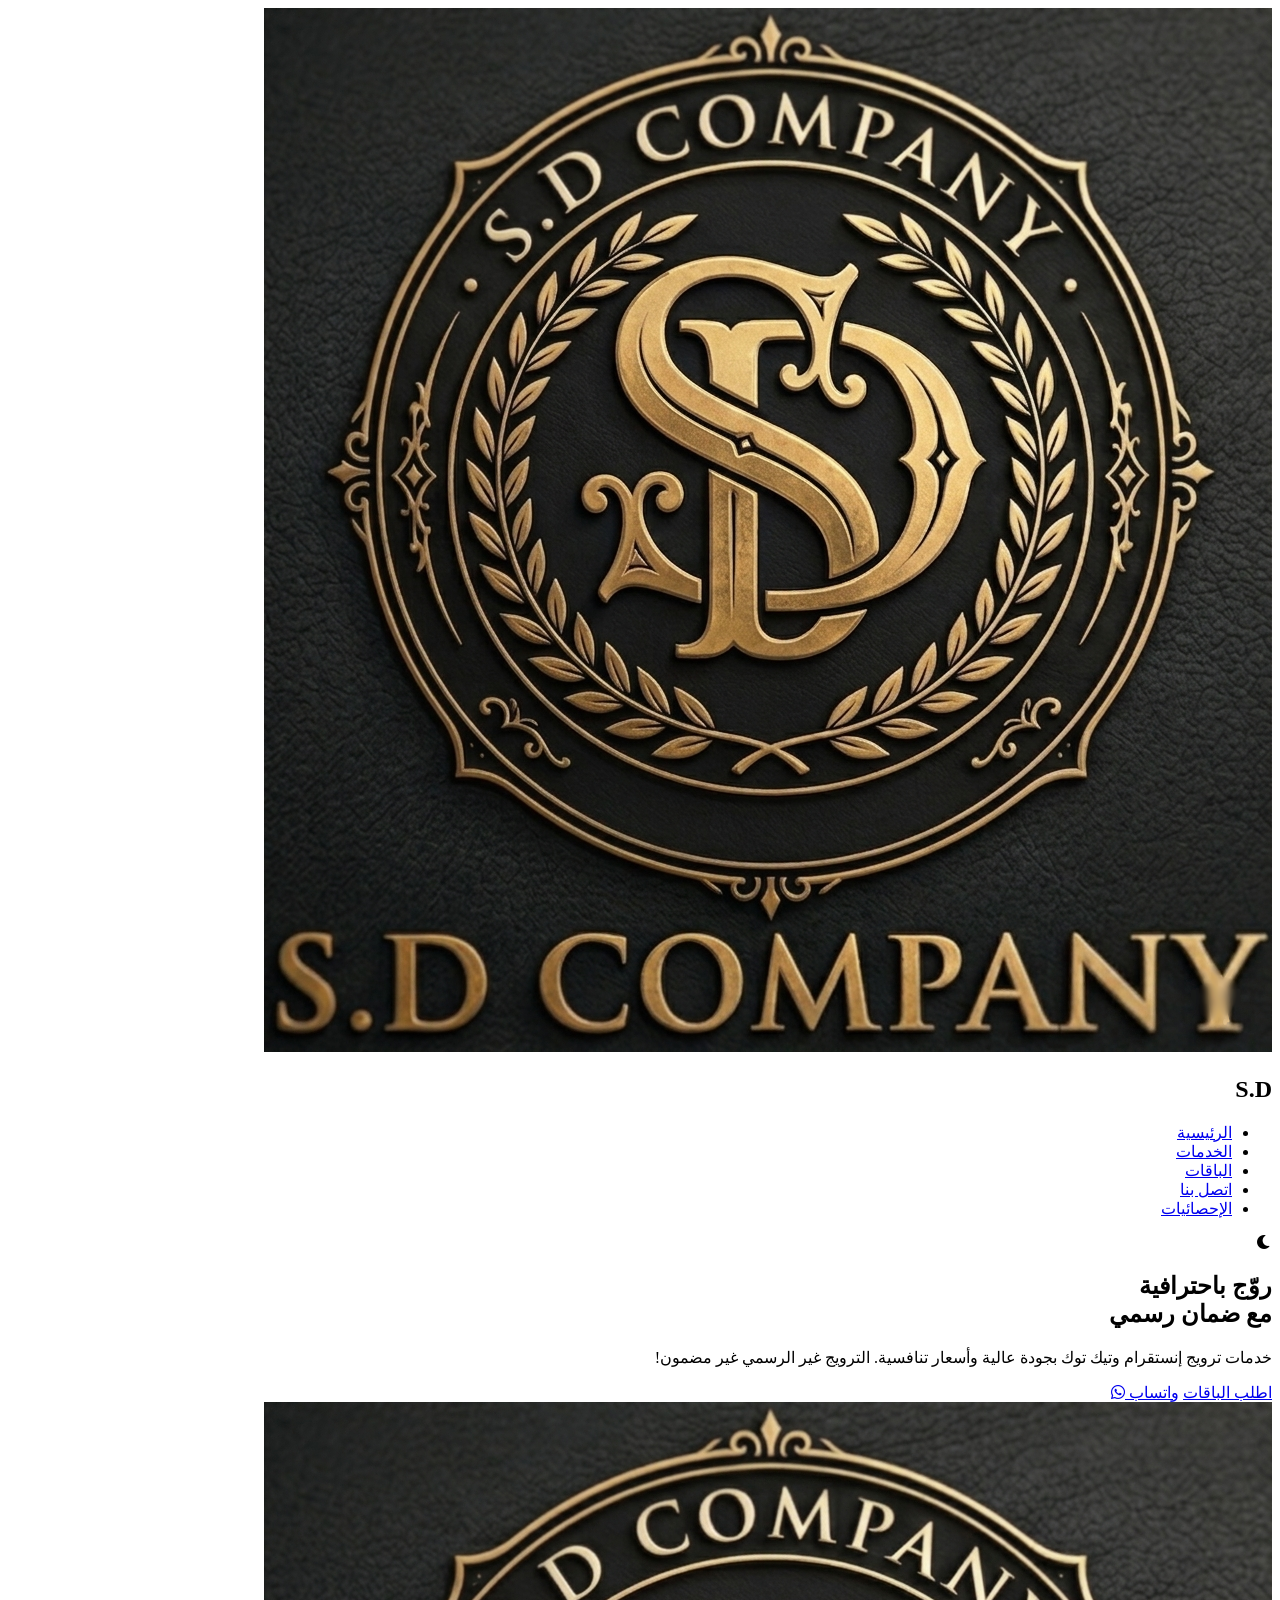
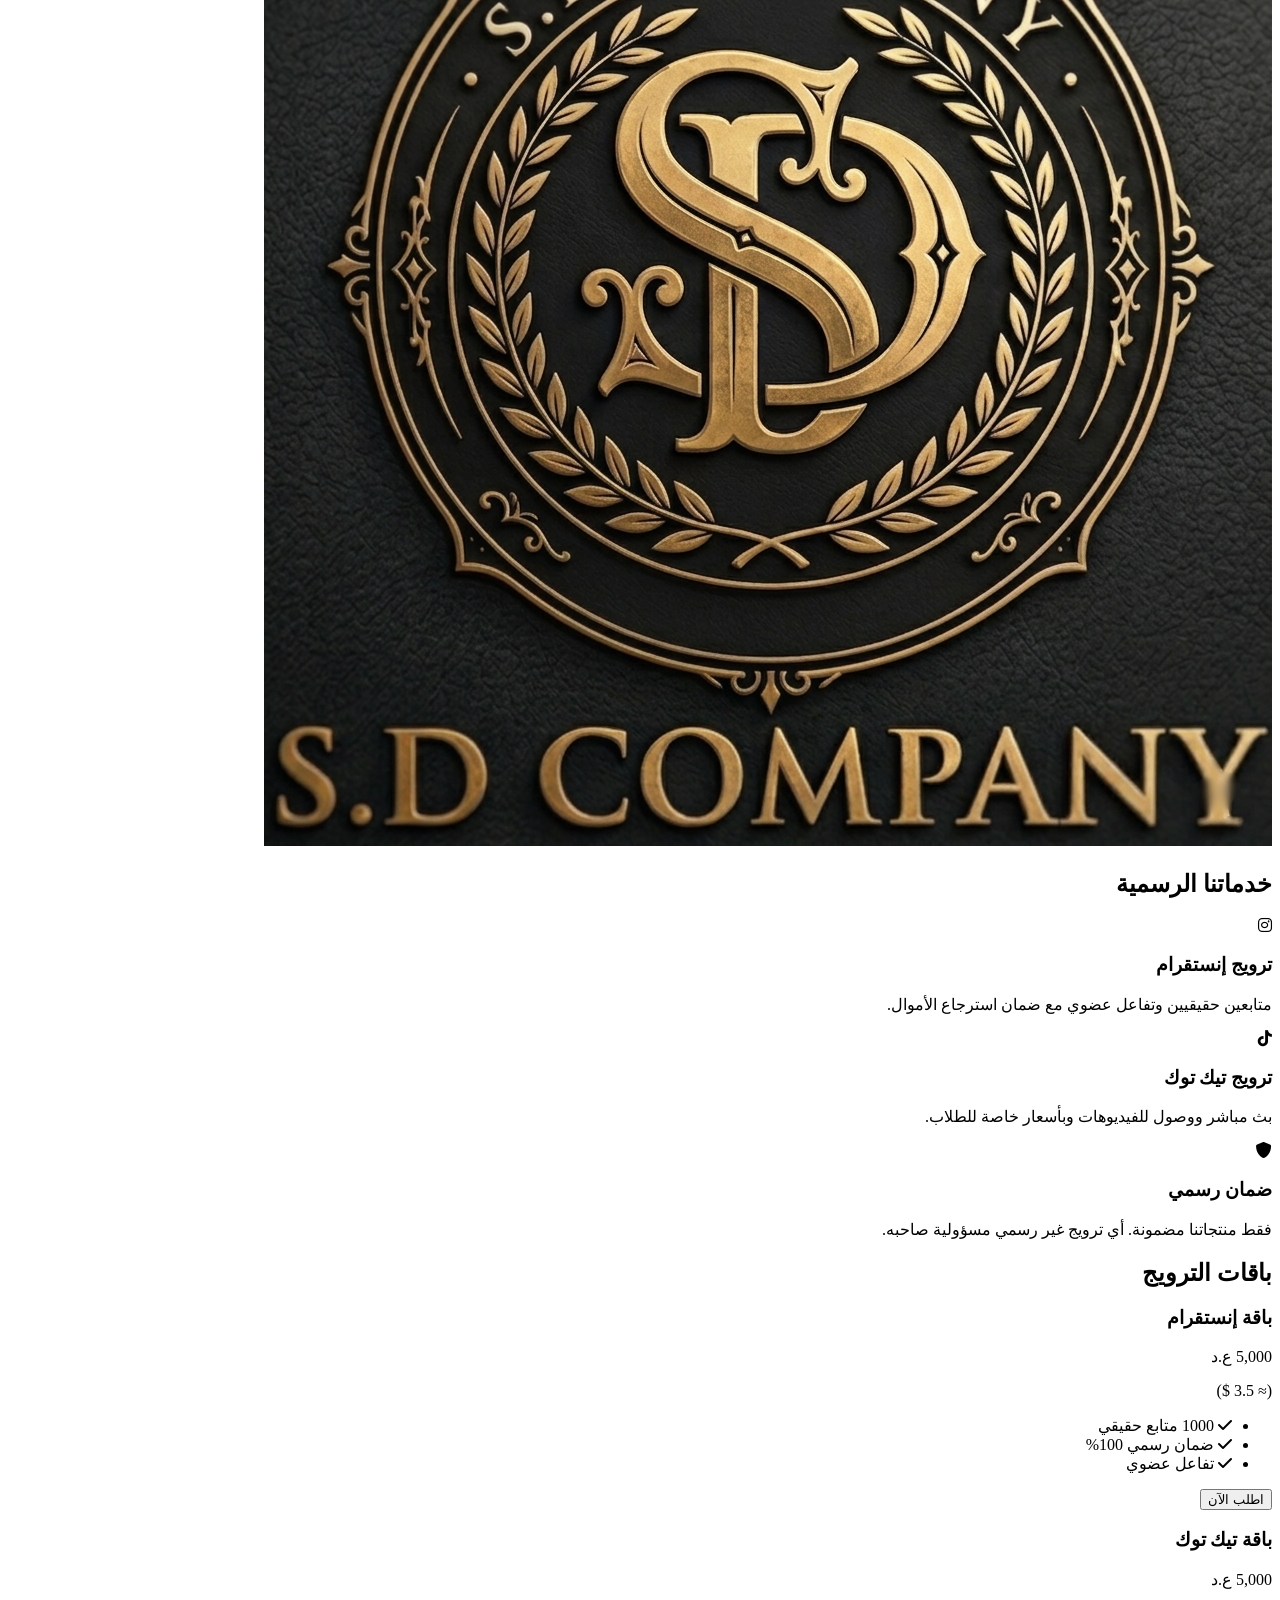
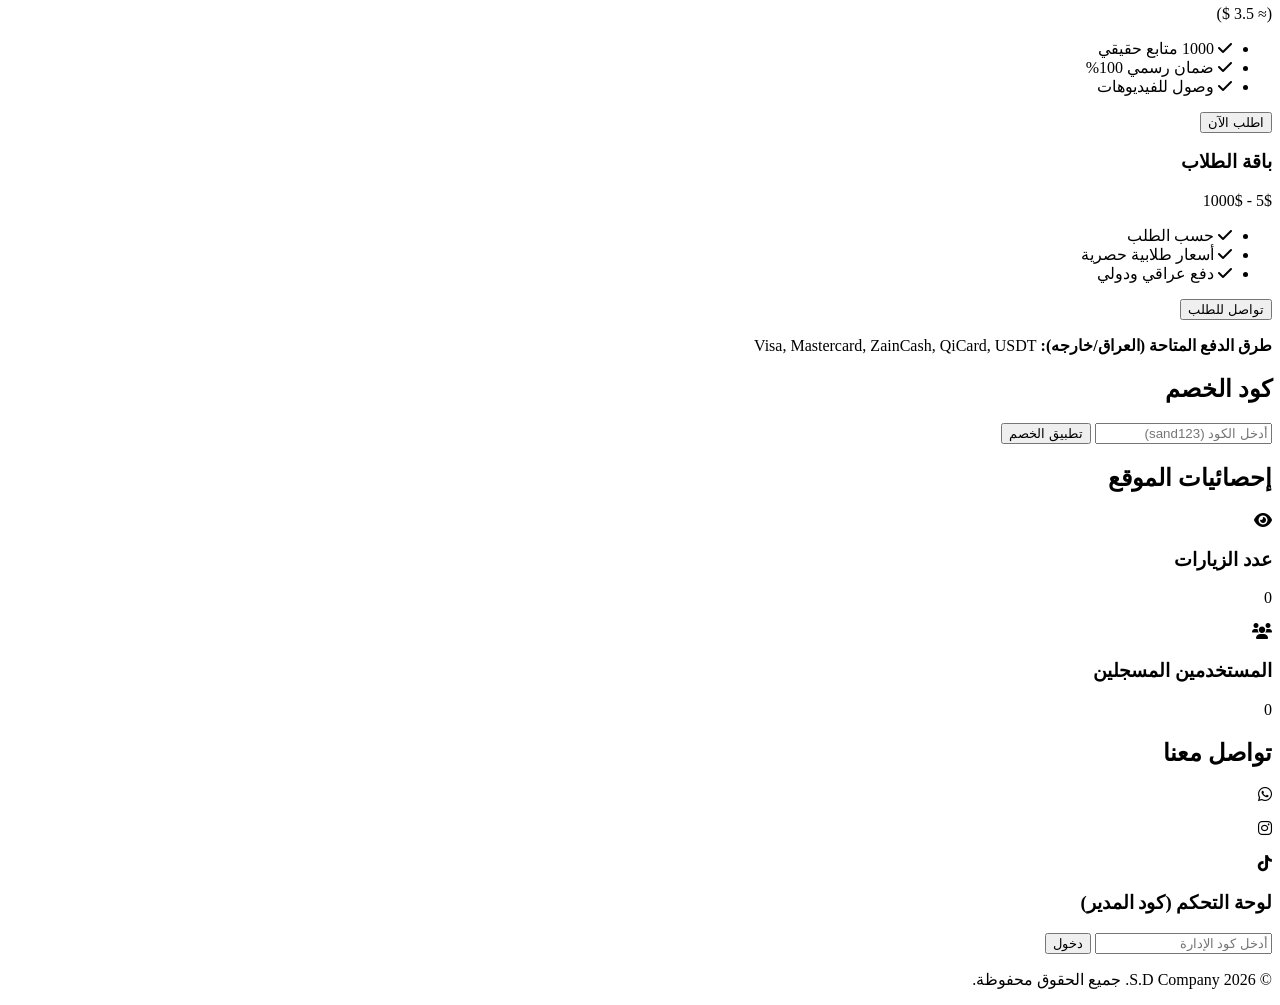
<file: web.html>
<!DOCTYPE html>
<html lang="ar" dir="rtl">
<head>
    <meta charset="UTF-8">
    <meta name="viewport" content="width=device-width, initial-scale=1.0">
    <title>S.D Company | ترويج رسمي مضمون</title>
    <link rel="stylesheet" href="webcss.css">
    <link href="https://fonts.googleapis.com/css2?family=Cairo:wght@300;400;700&family=Playfair+Display:wght@700&display=swap" rel="stylesheet">
    <link rel="stylesheet" href="https://cdnjs.cloudflare.com/ajax/libs/font-awesome/6.0.0/css/all.min.css">
</head>
<body class="dark-mode">
    
    <!-- شريط التنقل -->
    <nav class="navbar">
        <div class="logo">
            <img src="imsd.png" alt="شعار S.D" class="logo-img">
            <h1>S.D</h1>
        </div>
        <ul class="nav-links">
            <li><a href="#home">الرئيسية</a></li>
            <li><a href="#services">الخدمات</a></li>
            <li><a href="#pricing">الباقات</a></li>
            <li><a href="#contact">اتصل بنا</a></li>
            <li><a href="#stats">الإحصائيات</a></li>
        </ul>
        <div class="theme-toggle"><i class="fas fa-moon" id="theme-icon"></i></div>
    </nav>

    <!-- القسم الرئيسي -->
    <section id="home" class="hero">
        <div class="hero-content">
            <div class="hero-text">
                <h2>روّج باحترافية <br> <span class="gold-text">مع ضمان رسمي</span></h2>
                <p>خدمات ترويج إنستقرام وتيك توك بجودة عالية وأسعار تنافسية. الترويج غير الرسمي غير مضمون!</p>
                <div class="cta-buttons">
                    <a href="#pricing" class="btn-gold">اطلب الباقات</a>
                    <a href="https://wa.me/96477777777" class="btn-outline">واتساب <i class="fab fa-whatsapp"></i></a>
                </div>
            </div>
            <div class="hero-image">
                <img src="imsd.png" alt="شعار S.D Company">
            </div>
        </div>
    </section>

    <!-- قسم الخدمات -->
    <section id="services" class="services">
        <h2>خدماتنا <span class="gold-text">الرسمية</span></h2>
        <div class="service-grid">
            <div class="service-card">
                <i class="fab fa-instagram"></i>
                <h3>ترويج إنستقرام</h3>
                <p>متابعين حقيقيين وتفاعل عضوي مع ضمان استرجاع الأموال.</p>
            </div>
            <div class="service-card">
                <i class="fab fa-tiktok"></i>
                <h3>ترويج تيك توك</h3>
                <p>بث مباشر ووصول للفيديوهات وبأسعار خاصة للطلاب.</p>
            </div>
            <div class="service-card">
                <i class="fas fa-shield-alt"></i>
                <h3>ضمان رسمي</h3>
                <p>فقط منتجاتنا مضمونة. أي ترويج غير رسمي مسؤولية صاحبه.</p>
            </div>
        </div>
    </section>

    <!-- قسم الباقات -->
    <section id="pricing" class="pricing-section">
        <h2>باقات <span class="gold-text">الترويج</span></h2>
        <div class="pricing-cards">
            <div class="pricing-card">
                <h3>باقة إنستقرام</h3>
                <div class="price">5,000 ع.د</div>
                <p>(≈ 3.5 $)</p>
                <ul>
                    <li><i class="fas fa-check"></i> 1000 متابع حقيقي</li>
                    <li><i class="fas fa-check"></i> ضمان رسمي 100%</li>
                    <li><i class="fas fa-check"></i> تفاعل عضوي</li>
                </ul>
                <button class="btn-buy" onclick="window.open('https://wa.me/96477777777')">اطلب الآن</button>
            </div>
            <div class="pricing-card featured">
                <h3>باقة تيك توك</h3>
                <div class="price">5,000 ع.د</div>
                <p>(≈ 3.5 $)</p>
                <ul>
                    <li><i class="fas fa-check"></i> 1000 متابع حقيقي</li>
                    <li><i class="fas fa-check"></i> ضمان رسمي 100%</li>
                    <li><i class="fas fa-check"></i> وصول للفيديوهات</li>
                </ul>
                <button class="btn-gold" onclick="window.open('https://wa.me/96477777777')">اطلب الآن</button>
            </div>
            <div class="pricing-card">
                <h3>باقة الطلاب</h3>
                <div class="price">5$ - 1000$</div>
                <ul>
                    <li><i class="fas fa-check"></i> حسب الطلب</li>
                    <li><i class="fas fa-check"></i> أسعار طلابية حصرية</li>
                    <li><i class="fas fa-check"></i> دفع عراقي ودولي</li>
                </ul>
                <button class="btn-buy" onclick="window.open('https://wa.me/96477777777')">تواصل للطلب</button>
            </div>
        </div>
        <!-- طرق الدفع -->
        <div class="payment-methods">
            <p><strong>طرق الدفع المتاحة (العراق/خارجه):</strong> Visa, Mastercard, ZainCash, QiCard, USDT</p>
        </div>
    </section>

    <!-- قسم كود الخصم -->
    <section class="discount-section">
        <h2>كود الخصم</h2>
        <div class="discount-box">
            <input type="text" id="discountCode" placeholder="أدخل الكود (sand123)">
            <button onclick="applyDiscount()">تطبيق الخصم</button>
            <p id="discountMessage"></p>
        </div>
    </section>

    <!-- الإحصائيات للزوار -->
    <section id="stats" class="stats-section">
        <h2>إحصائيات الموقع</h2>
        <div class="stats-grid">
            <div class="stat-item">
                <i class="fas fa-eye"></i>
                <h3>عدد الزيارات</h3>
                <p id="visitCountDisplay">0</p>
            </div>
            <div class="stat-item">
                <i class="fas fa-users"></i>
                <h3>المستخدمين المسجلين</h3>
                <p id="usersCountDisplay">0</p>
            </div>
        </div>
    </section>

    <!-- قسم التواصل -->
    <section id="contact" class="contact-section">
        <h2>تواصل معنا</h2>
        <div class="contact-info">
            <p><i class="fab fa-whatsapp"></i> <a href="https://wa.me/96477777777" style="color:white; text-decoration: none;">+964 7777 7777</a></p>
            <p><i class="fab fa-instagram"></i> <a href="https://www.instagram.com/company.s.d1?igsh=MWl0NWx5MmplOGdsYQ==" target="_blank" style="color:white; text-decoration: none;">@company.s.d1</a></p>
            <p><i class="fab fa-tiktok"></i> <a href="#" id="tiktokLink" target="_blank" style="color:white; text-decoration: none;">أضف رابط تيك توك هنا</a></p>
        </div>
    </section>

    <!-- لوحة التحكم (للمدير فقط) -->
    <section id="admin-panel" class="admin-panel">
        <h3>لوحة التحكم (كود المدير)</h3>
        <div class="secret-box">
            <input type="password" id="secretCode" placeholder="أدخل كود الإدارة">
            <button onclick="accessDashboard()">دخول</button>
        </div>
        <div id="dashboard-content" style="display: none;">
            <h4>📊 إحصائيات متقدمة</h4>
            <p>عدد الزيارات الكلي: <span id="visitCount">0</span></p>
            <p>وضع الموقع الحالي: <span id="currentMode">دارك مود</span></p>
            <p>عدد المنتجات المضافة: <span id="productCount">0</span></p>
            
            <h4>➕ إضافة باقة أو منتج جديد</h4>
            <input type="text" id="newProductName" placeholder="اسم الباقة">
            <input type="text" id="newProductPrice" placeholder="السعر (ع.د أو $)">
            <input type="text" id="newProductImg" placeholder="رابط الصورة (اختياري)">
            <button onclick="addProduct()">إضافة</button>
            
            <h4>📦 المنتجات المضافة</h4>
            <div id="productList"></div>
        </div>
    </section>

    <footer>
        <p>&copy; 2026 S.D Company. جميع الحقوق محفوظة.</p>
    </footer>

    <script src="webjs.js"></script>
</body>
</html>
</file>
<file: webcss.css>
.
</file>
